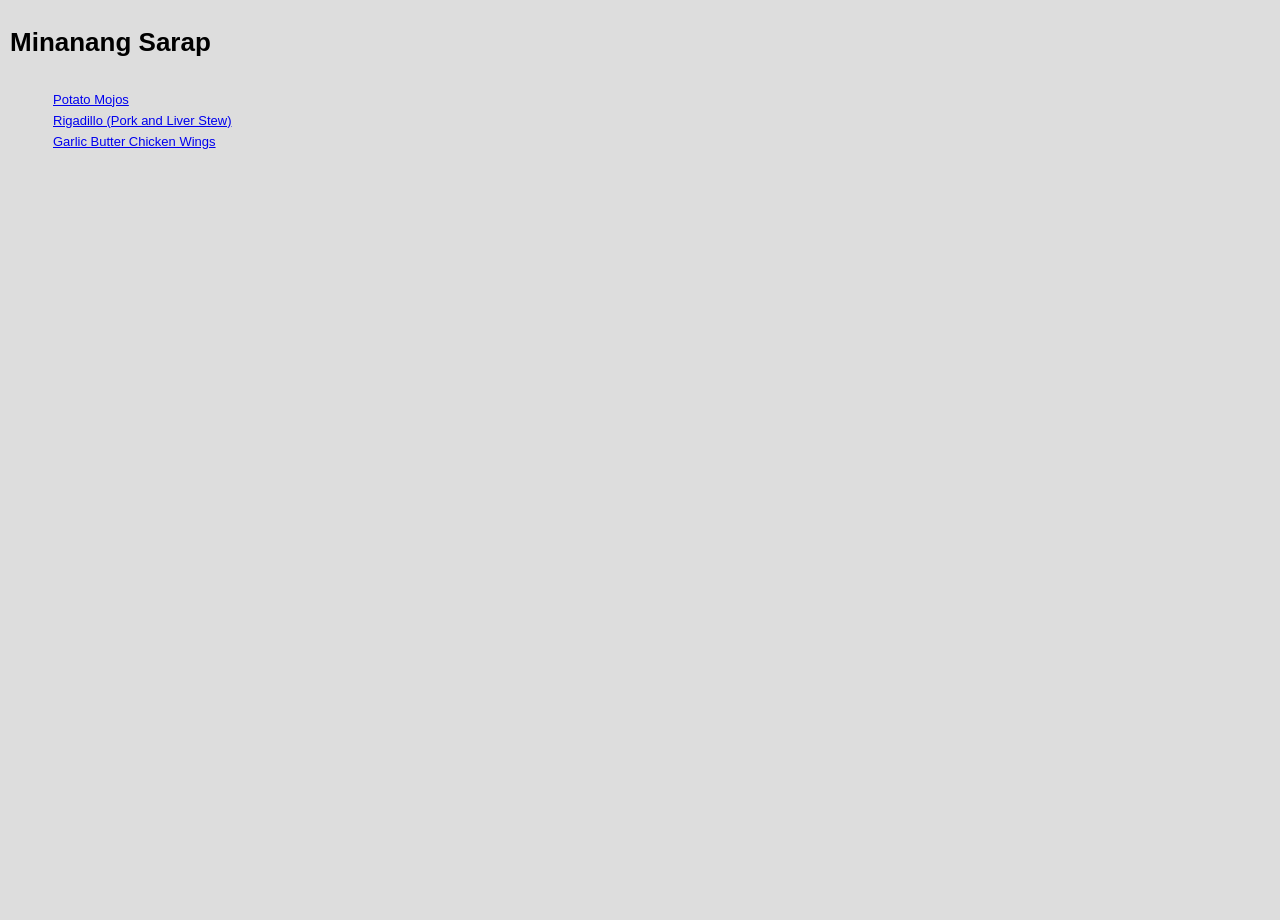
<file: index.html>
<!DOCTYPE html>
<html lang="en">
<head>
    <meta charset="UTF-8">
    <meta name="viewport" content="width=device-width, initial-scale=1.0">
    <title>Document</title>
    <link rel="stylesheet" href="style.css">
</head>
<body>
    <h1 id="heading">Minanang Sarap</h1>
    <ul>
        <a class="recipes" href="recipes/potato-mojos.html"> Potato Mojos</a>
        <a class="recipes" href="recipes/rigadillo.html"> Rigadillo  (Pork and Liver Stew) </a>
        <a class="recipes" href="recipes/chicken-wings.html"> Garlic Butter Chicken Wings </a>
    </ul>
</body>
</html>
</file>
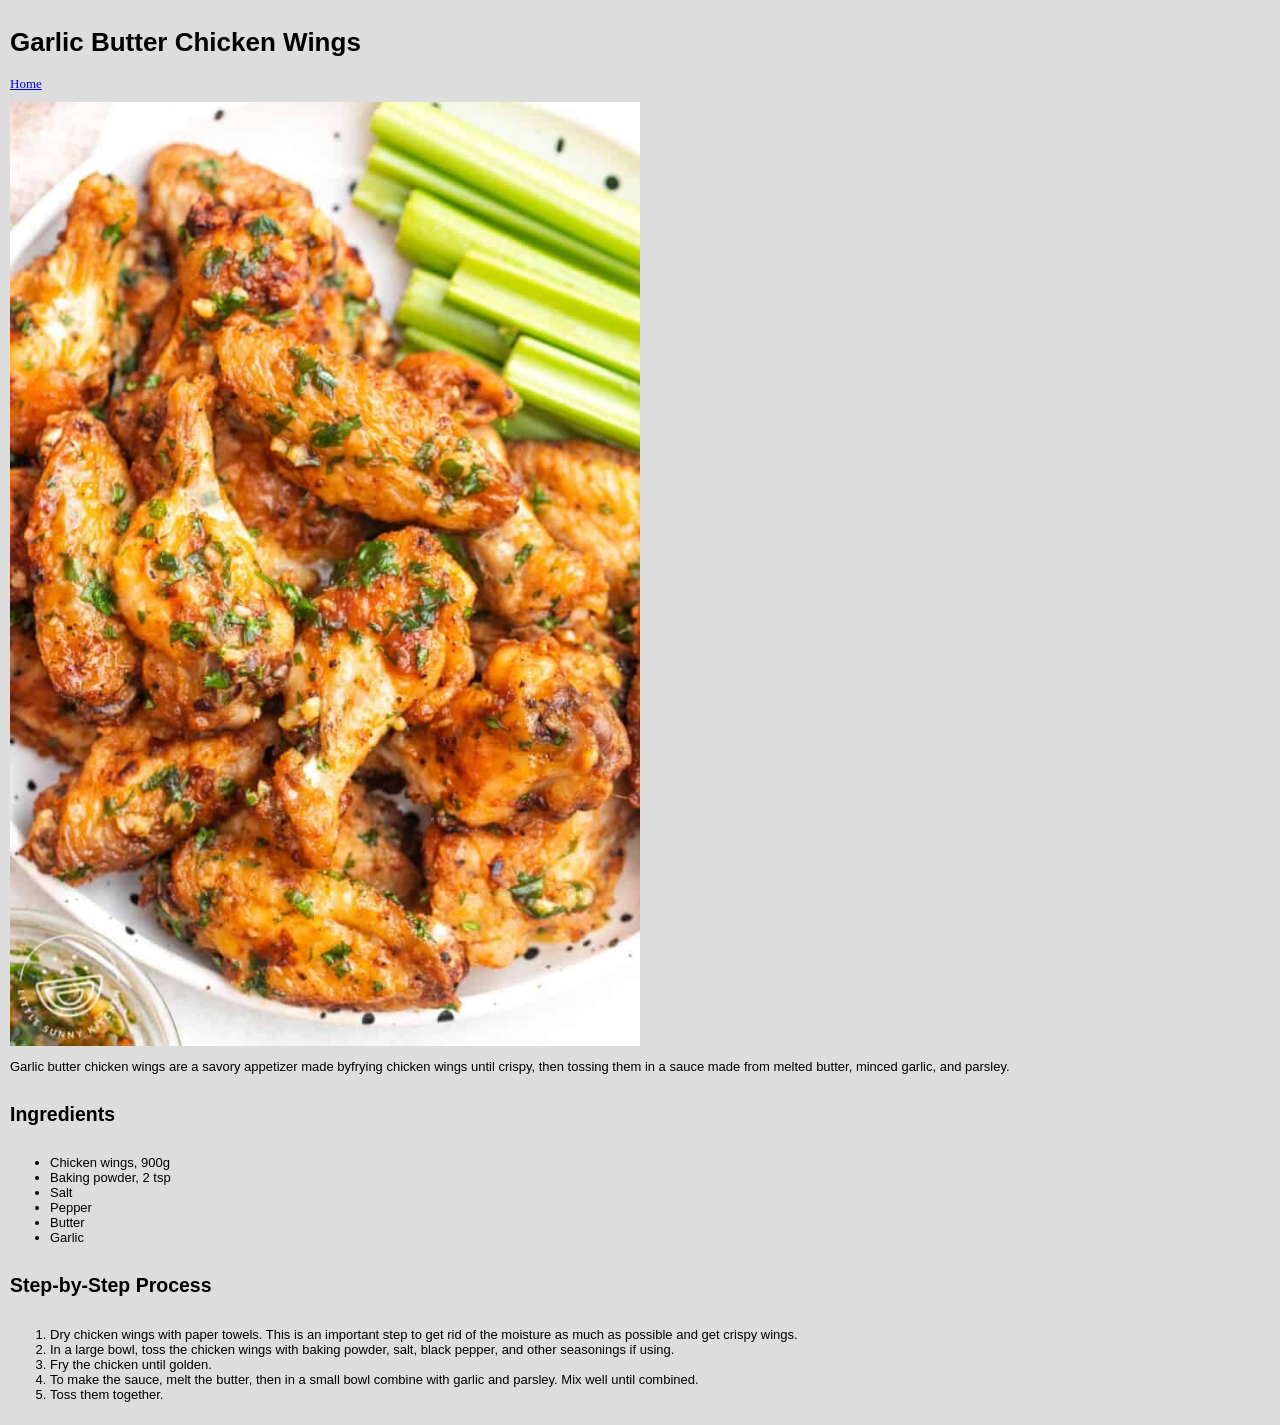
<file: recipes/chicken-wings.html>
<!DOCTYPE html>
<html lang="en">
<head>
    <meta charset="UTF-8">
    <meta name="viewport" content="width=device-width, initial-scale=1.0">
    <title>Garlic Butter Chicken Wings</title>
    <link rel="stylesheet" href="../style.css">
</head>
<body>
    <h1>Garlic Butter Chicken Wings</h1>
    <a class="home-button" href="../index.html">Home</a>
    <img class="main-img" src="images/chicken-wings.jpg" alt="Garlic Butter Chicken Wings" height="300">
    <p>Garlic butter chicken wings are a savory appetizer made byfrying chicken wings until crispy, then tossing them in a sauce made from melted butter, minced garlic, and parsley. </p>
    <h2> Ingredients </h2>
    <ul>
        <li>Chicken wings, 900g</li>
        <li>Baking powder, 2 tsp</li>
        <li>Salt</li>
        <li>Pepper</li>
        <li>Butter</li>
        <li>Garlic</li>
    </ul>

    <h2>Step-by-Step Process</h2>
    <ol>
        <li>Dry chicken wings with paper towels. This is an important step to get rid of the moisture as much as possible and get crispy wings.</li>
        <li>In a large bowl, toss the chicken wings with baking powder, salt, black pepper, and other seasonings if using.</li>
        <li>Fry the chicken until golden.</li>
        <li>To make the sauce, melt the butter, then in a small bowl combine with garlic and parsley. Mix well until combined.</li>
        <li>Toss them together.</li>
    </ol>
</body>
</html>
</file>
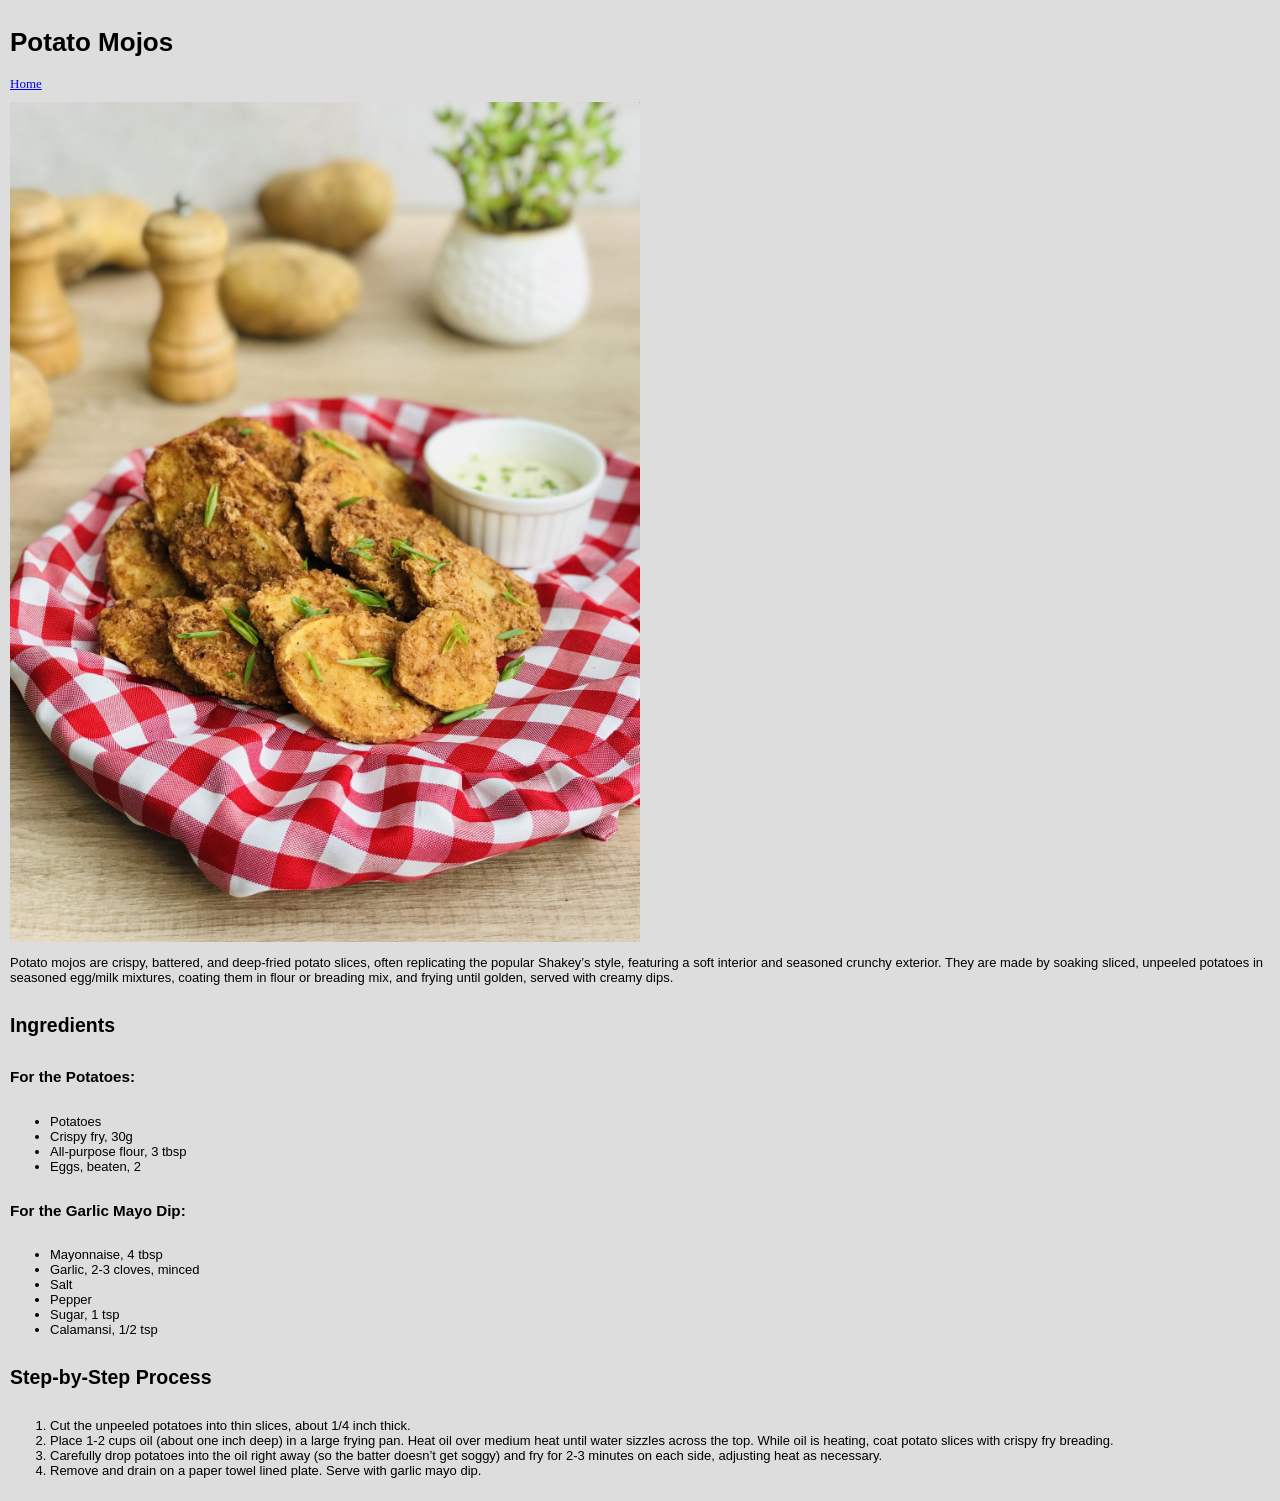
<file: recipes/potato-mojos.html>
<!DOCTYPE html>
<html lang="en">
<head>
    <meta charset="UTF-8">
    <meta name="viewport" content="width=device-width, initial-scale=1.0">
    <title> Potato Mojos </title>
    <link rel="stylesheet" href="../style.css">
</head>
<body>
    <h1 class="title">Potato Mojos</h1>
    <a class="home-button" href="../index.html"> Home </a>
    <img class="main-img" src="images/potato-mojos.jpg" alt="Potato Mojos" height="300">
    <p>Potato mojos are crispy, battered, and deep-fried potato slices, often replicating the popular Shakey’s style, featuring a soft interior and seasoned crunchy exterior. They are made by soaking sliced, unpeeled potatoes in seasoned egg/milk mixtures, coating them in flour or breading mix, and frying until golden, served with creamy dips. </p>
    <h2> Ingredients </h2>
    <h3>For the Potatoes:</h3>
    <ul>
        <li> Potatoes </li>
        <li> Crispy fry, 30g </li>
        <li> All-purpose flour, 3 tbsp</li>
        <li> Eggs, beaten, 2</li>
    </ul>

    <h3>For the Garlic Mayo Dip:</h3>
    <ul>
        <li>Mayonnaise, 4 tbsp</li>
        <li>Garlic, 2-3 cloves, minced</li>
        <li>Salt</li>
        <li>Pepper</li>
        <li>Sugar, 1 tsp</li>
        <li>Calamansi, 1/2 tsp</li>
    </ul>

    <h2> Step-by-Step Process </h2>
    <ol>
        <li> Cut the unpeeled potatoes into thin slices, about 1/4 inch thick. </li>
        <li> Place 1-2 cups oil (about one inch deep) in a large frying pan. Heat oil over medium heat until water sizzles across the top. While oil is heating, coat potato slices with crispy fry breading. </li>
        <li> Carefully drop potatoes into the oil right away (so the batter doesn’t get soggy) and fry for 2-3 minutes on each side, adjusting heat as necessary. </li>
        <li> Remove and drain on a paper towel lined plate. Serve with garlic mayo dip. </li>
    </ol>
  
</body>
</html>
</file>
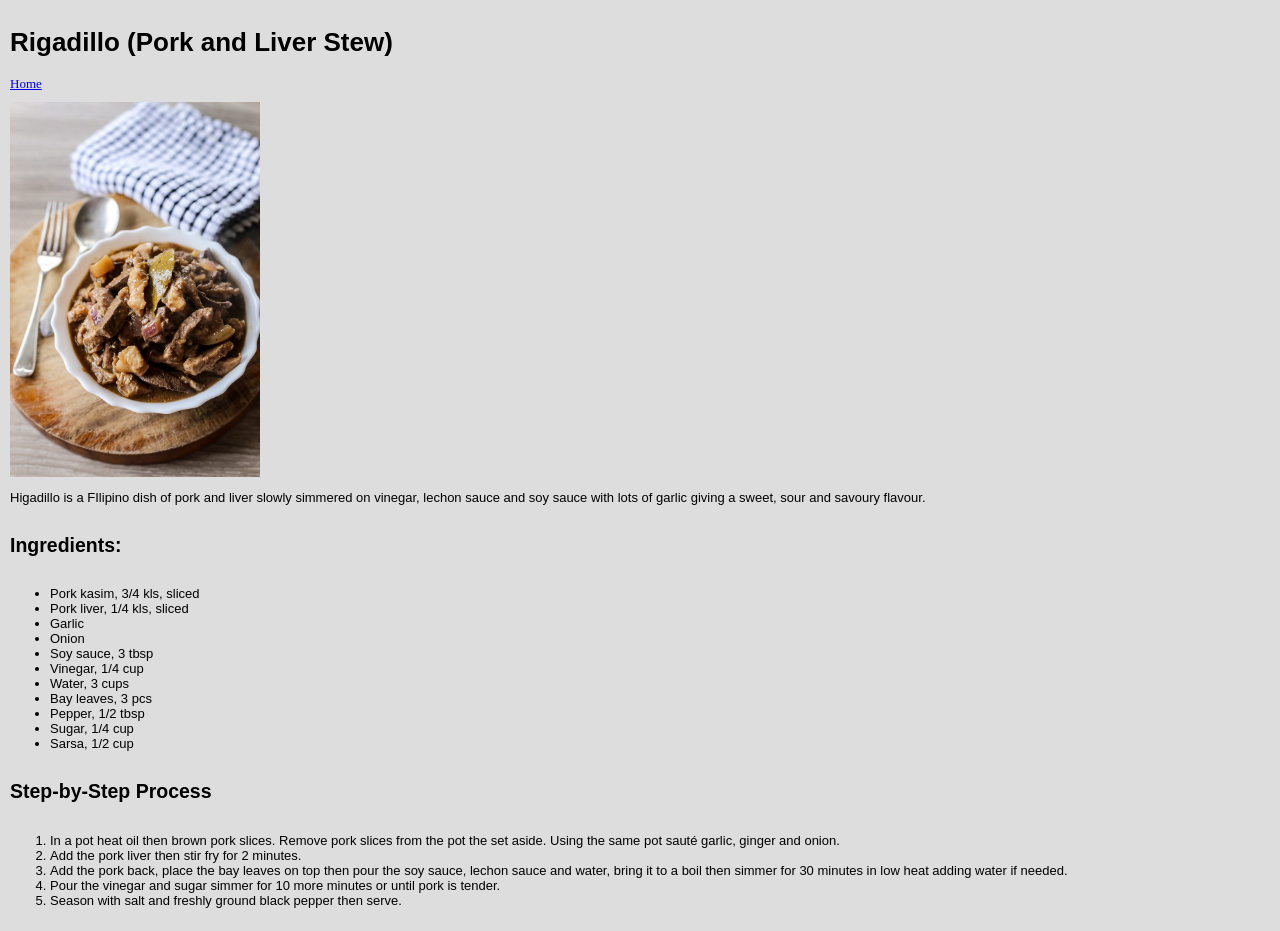
<file: recipes/rigadillo.html>
<!DOCTYPE html>
<html lang="en">
<head>
    <meta charset="UTF-8">
    <meta name="viewport" content="width=device-width, initial-scale=1.0">
    <title> Rigadillo (Pork and Liver Stew) </title>
    <link rel="stylesheet" href="../style.css">
</head>
<body>
    <h1> Rigadillo (Pork and Liver Stew) </h1>
    <a class="home-button" href="../index.html"> Home </a>
    <img class="main-img" src="images/rigadillo.jpg" alt="Rigadillo" width="250">
    <p>Higadillo is a FIlipino dish of pork and liver slowly simmered on vinegar, lechon sauce and soy sauce with lots of garlic giving a sweet, sour and savoury flavour. </p>
    <h2>Ingredients:</h2>
    <ul>
        <li> Pork kasim, 3/4 kls, sliced </li>
        <li> Pork liver, 1/4 kls, sliced </li>
        <li> Garlic </li>
        <li> Onion </li>
        <li> Soy sauce, 3 tbsp </li>
        <li> Vinegar, 1/4 cup </li>
        <li> Water, 3 cups </li>
        <li> Bay leaves, 3 pcs </li>
        <li> Pepper, 1/2 tbsp </li>
        <li> Sugar, 1/4 cup </li>
        <li> Sarsa, 1/2 cup </li>
    </ul>

    <h2> Step-by-Step Process</h2>
    <ol>
        <li> In a pot heat oil then brown pork slices. Remove pork slices from the pot the set aside.
Using the same pot sauté garlic, ginger and onion. </li>
        <li> Add the pork liver then stir fry for 2 minutes. </li>
        <li> Add the pork back, place the bay leaves on top then pour the soy sauce, lechon sauce and water, bring it to a boil then simmer for 30 minutes in low heat adding water if needed. </li>
        <li> Pour the vinegar and sugar simmer for 10 more minutes or until pork is tender. </li>
        <li> Season with salt and freshly ground black pepper then serve.</li>
    </ol>

</body>
</html>
</file>
<file: style.css>
body {
    margin: 0;
    padding: 10px;
    background-color: rgb(221, 221, 221);
    font-family: sans-serif;
    min-height: 100vh;
    display: flex;
    flex-direction: column;
    font-size: small;
    
}

#heading {
    text-align: center;
    display: flex;
    gap: 30px;
    align-items: flex-start;
}

.recipes {
    display: block;
    padding: 3px;
}

.home-button {
    font-family:Georgia, 'Times New Roman', Times, serif;
    font-size: small;
    display: block;
    margin-bottom: 10px;
}

.main-img {
    max-width: 50%;
    height: auto;
    display: block;
}

p {
    
}
</file>
